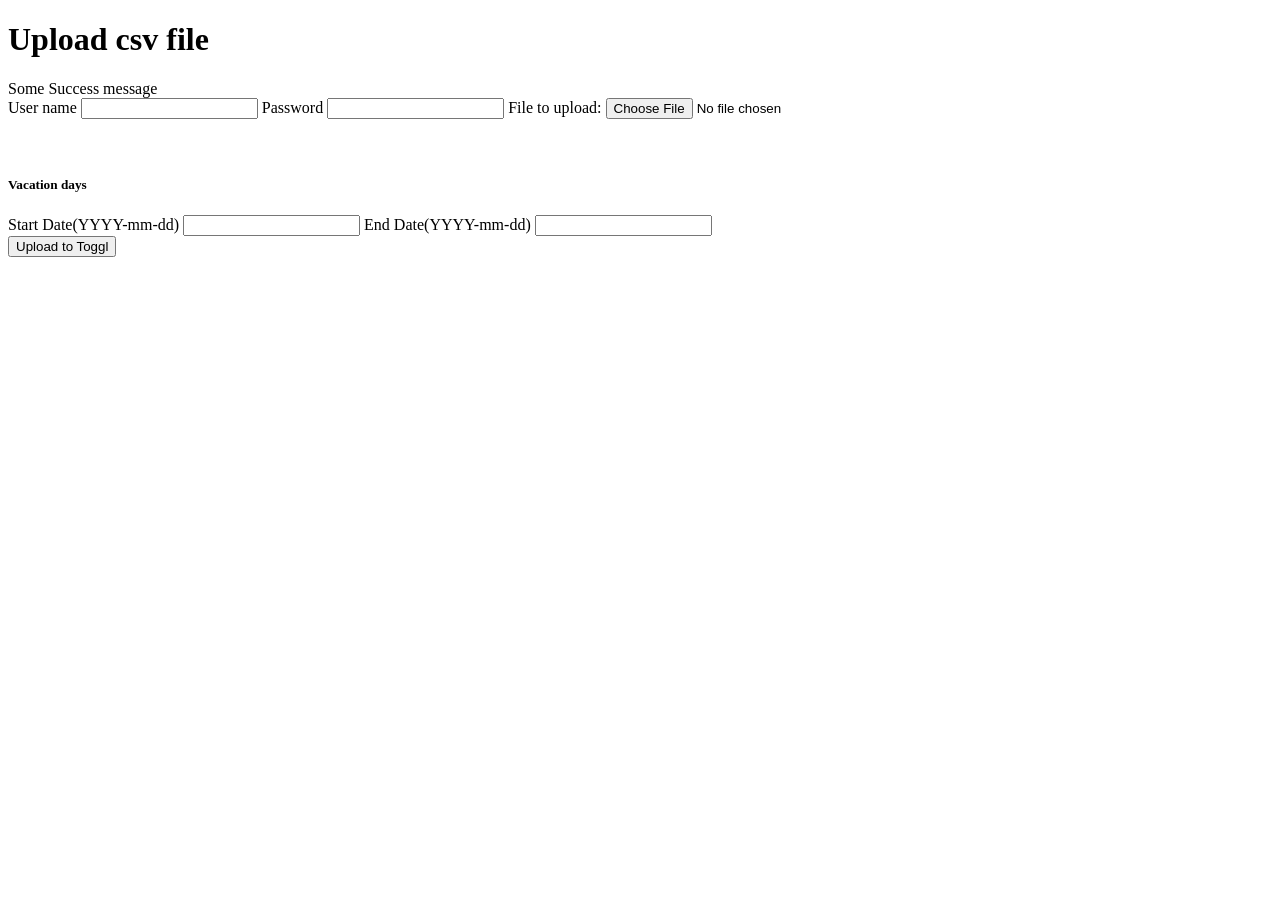
<file: src/main/resources/templates/index.html>
<!DOCTYPE html>
<html xmlns:th="http://www.thymeleaf.org">
<head th:replace="fragments :: head(title='Upload csv file')">
    <title>Upload BlueAnt to Toggl</title>
</head>
<body>
<div class="container">
    <div th:replace="fragments :: navbar"></div>
    <h1>Upload csv file</h1>
    <div class="alert alert-success" th:if="${globalMessage}" th:text="${globalMessage}">
        Some Success message
    </div>
    <form id="messageForm" th:action="@{/(form)}" th:object="${uploadForm}" action="#" method="post" enctype="multipart/form-data">
        <label for="userName">User name</label>
        <input type="text" th:field="*{userName}" id="userName"/>
        <label for="password">Password</label>
        <input type="password" th:field="*{password}" id="password"/>
        <label for="uploadFile">File to upload:</label>
        <input type="file" th:field="*{uploadFile}" id="uploadFile"/>
        <br/><br/><br/>
        <h5>Vacation days</h5>
        <label for="startDate">Start Date(YYYY-mm-dd)</label>
        <input type="text" th:field="*{startDate}" id="startDate"/>
        <label for="endDate">End Date(YYYY-mm-dd)</label>
        <input type="text" th:field="*{endDate}" id="endDate"/>

        <div class="form-actions">
            <input type="submit" value="Upload to Toggl"/>
        </div>
    </form>
    
</div>

</body>
</html>
</file>
